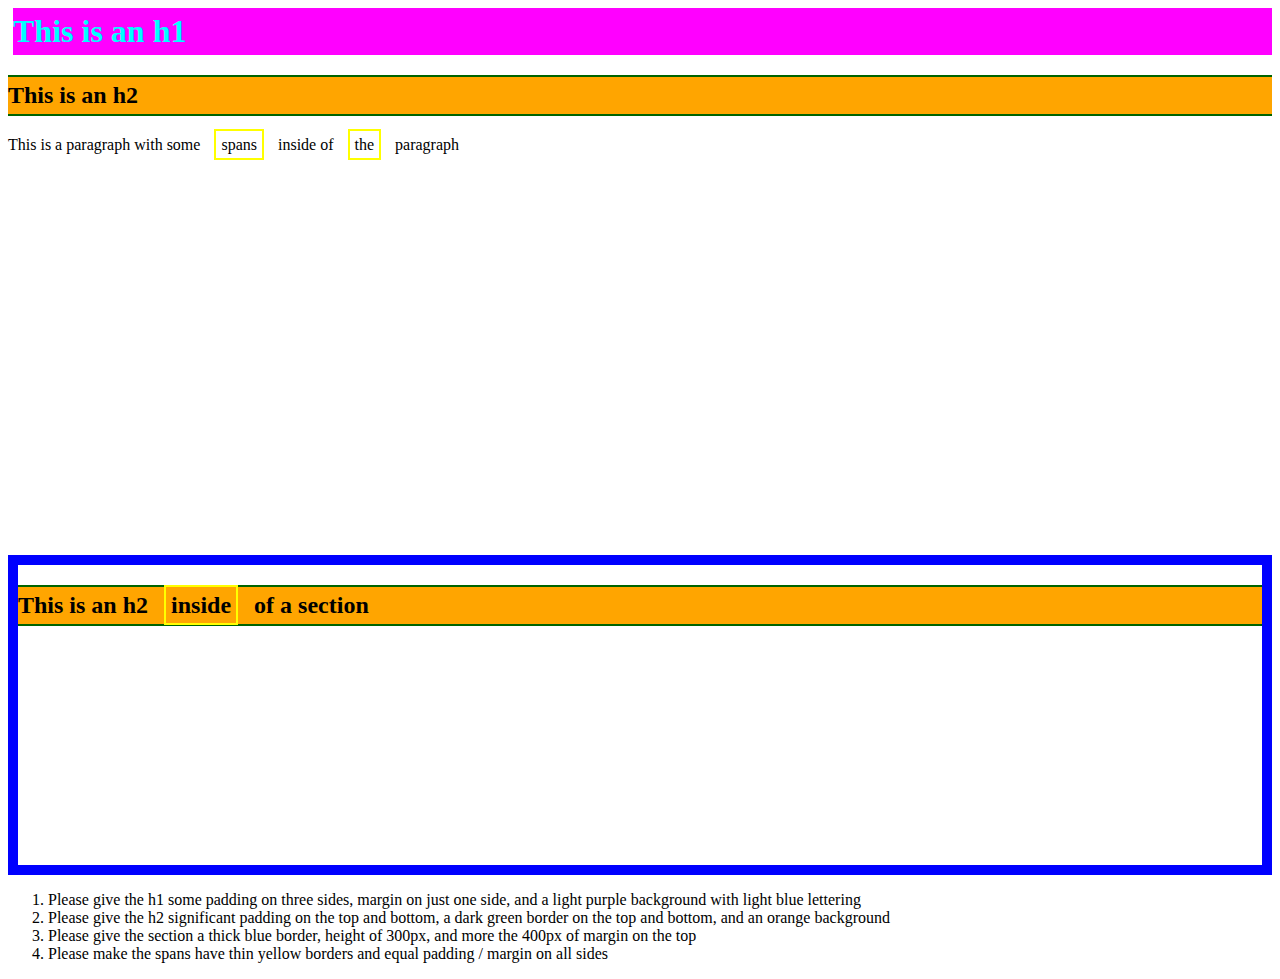
<file: box-model-practice/index.html>
<!DOCTYPE html>
<html lang="en">
	<head>
		<title>Blank Template</title>
		<!-- external CSS link -->
		<link rel="stylesheet" href="css/style.css">
	</head>
	<body>
		<h1>This is an h1</h1>
		<h2>This is an h2</h2>
		<p>This is a paragraph with some <span>spans</span> inside of <span>the</span> paragraph</p>
		<section>
			<h2>This is an h2 <span>inside</span> of a section</h2>
		</section>

		<ol>
			<li>Please give the h1 some padding on three sides, margin on just one side, and a light purple background with light blue lettering</li>
			<li>Please give the h2 significant padding on the top and bottom, a dark green border on the top and bottom, and an orange background</li>
			<li>Please give the section a thick blue border, height of 300px, and more the 400px of margin on the top</li>
			<li>Please make the spans have thin yellow borders and equal padding / margin on all sides</li>
		</ol>

	</body>
</html>
</file>
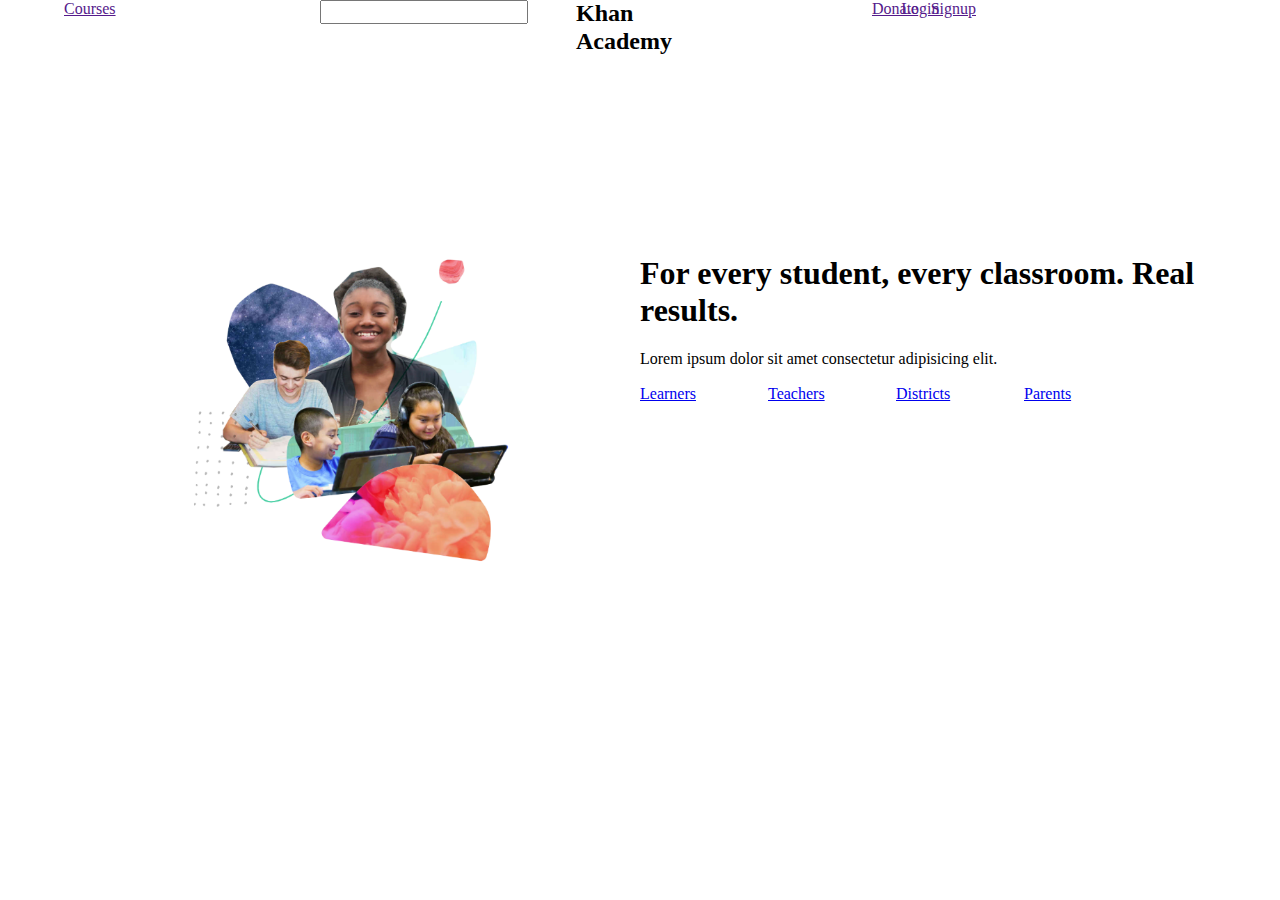
<file: layout2/index.html>
<!DOCTYPE html>
<html lang="en">
	<head>
  	<meta charset="utf-8">
  	<meta name="description" content="Your description goes here">
  	<meta name="keywords" content="one, two, three">
		<meta name="viewport" content="width=device-width, initial-scale=1">
		
		<title>Blank Template</title>

		<!-- external CSS link -->
		<link rel="stylesheet" href="css/normalize.css">
		<link rel="stylesheet" href="css/style.css">
	</head>
	<body>
	<header>
		<nav>
			<a href="">Courses</a>
			<form action="">
				<input type="text">
			</form>
			<h2>Khan Academy</h2>
			<ul>
				<li><a href="">Donate</a></li>
				<li><a href="">Login</a></li>
				<li><a href="">Signup</a></li>
			</ul>
		</nav>
	</header>
	<main>
		<section class="left">
			<img src="css/khanAcademy.png" alt="Kids playing on computers">
		</section>
		<section class="right">
			<h1>For every student, every classroom. Real results.</h1>
			<span>Lorem ipsum dolor sit amet consectetur adipisicing elit.</span>
			<ul>
				<li><a href="#">Learners</a></li>
				<li><a href="#">Teachers</a></li>
				<li><a href="#">Districts</a></li>
				<li><a href="#">Parents</a></li>
			</ul>
		</section>
	</main>

		<script type="text/javascript" src="js/main.js"></script>
	</body>
</html>
</file>
<file: box-model-practice/css/style.css>
/* Please give the h1 some padding on three sides, margin on just one side, and a light purple background with light blue lettering */
h1{
    padding:5px 5px 5px 0;
    margin:0 0 0 5px;
    background-color: magenta;
    color:aqua;
}



/* Please give the h2 significant padding on the top and bottom, a dark green border on the top and bottom, and an orange background */

h2{
    padding:5px 0;
    border-top:2px solid darkgreen;
    border-bottom:2px solid darkgreen;
    background-color: orange;
}

/* Please give the section a thick blue border, height of 300px, and more the 400px of margin on the top */

section{
    border:10px solid blue;
    height:300px;
    margin-top:401px;
}



/* Please make the spans have thin yellow borders and equal padding / margin on all sides */

span{
    border:2px solid yellow;
    padding:5px 5px;
    margin:10px 10px;
}
</file>
<file: layout2/css/style.css>
/* Box Model Hack */
* {
  box-sizing: border-box;
}

/* Clear fix hack */
.clearfix:after {
     content: ".";
     display: block;
     clear: both;
     visibility: hidden;
     line-height: 0;
     height: 0;
}

.clear {
	clear: both;
}

/******************************************
/* BASE STYLES
/*******************************************/

body {

}


/******************************************
/* LAYOUT
/*******************************************/
header nav > *{
  float:left;
  width:10%;
  margin:0 5%;
  list-style:none;
}

header nav li{
  width:33.333%;
  float:left;

}


main>section{
  width:50%;
  height:600px;
  float:left;
}
img{
  width:50%;
   margin-left: 30%;
}
main>section h1, main>section img{
  margin-top:200px;
}
main section>ul{
  list-style: none;
  padding-left: 0;

  
}

section li{
  float:left;
  width:20%;
  padding-left: 0;
  
}
/******************************************
/* ADDITIONAL STYLES
/*******************************************/
</file>
